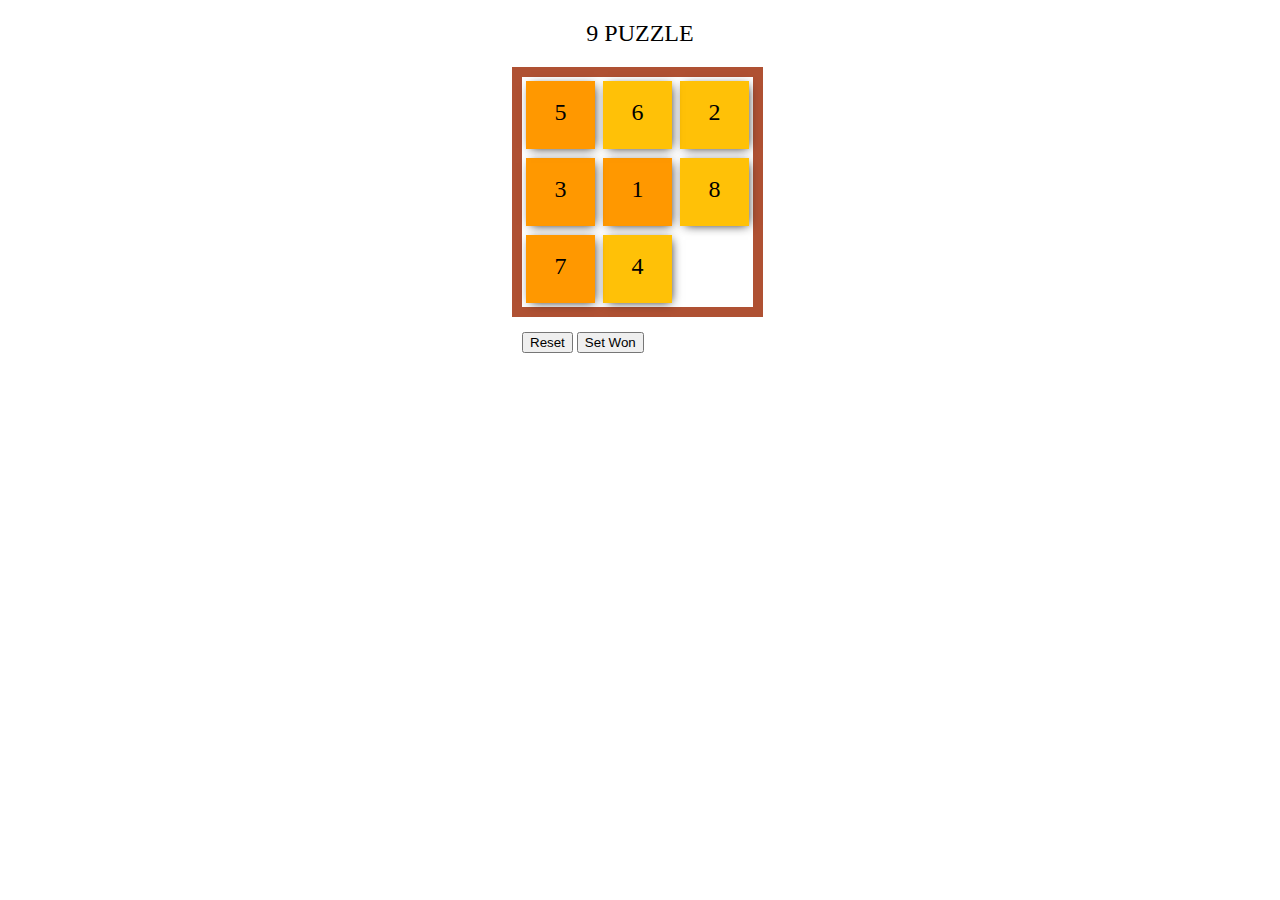
<file: 9Puzzle/index.html>
<!DOCTYPE html>
<html lang="en">
<head>
    <meta charset="UTF-8">
    <title>Title</title>
    <link rel="stylesheet" href="9Puzzle.css">
</head>
<body>

<div class="game-container">

    <h2> 9 PUZZLE </h2>
    <p class="victory-message" style="visibility: hidden"> &#9996; Congratulation you won</p>
    <div class="game-board">
        <ul class="tile-wrapper">
            <li class="tile" data-tile="1">1</li>
            <li class="tile" data-tile="2">2</li>
            <li class="tile" data-tile="3">3</li>
            <li class="tile" data-tile="4">4</li>
            <li class="tile" data-tile="5">5</li>
            <li class="tile" data-tile="6">6</li>
            <li class="tile" data-tile="7">7</li>
            <li class="tile" data-tile="8">8</li>
        </ul>

        <div class="btn-wrapper">
            <button class="reset-btn">Reset</button>
            <button class="set-btn">Set Won</button>
        </div>
    </div>

</div>

<script src="util.js"></script>
<script src="tiles-action-manager.js"></script>
<script src="base-tile-class.js"></script>
<script src="tiles-class.js"></script>
<script src="tiles-instance-factory.js"></script>
<script src="9Puzzle.js"></script>

</body>
</html>
</file>
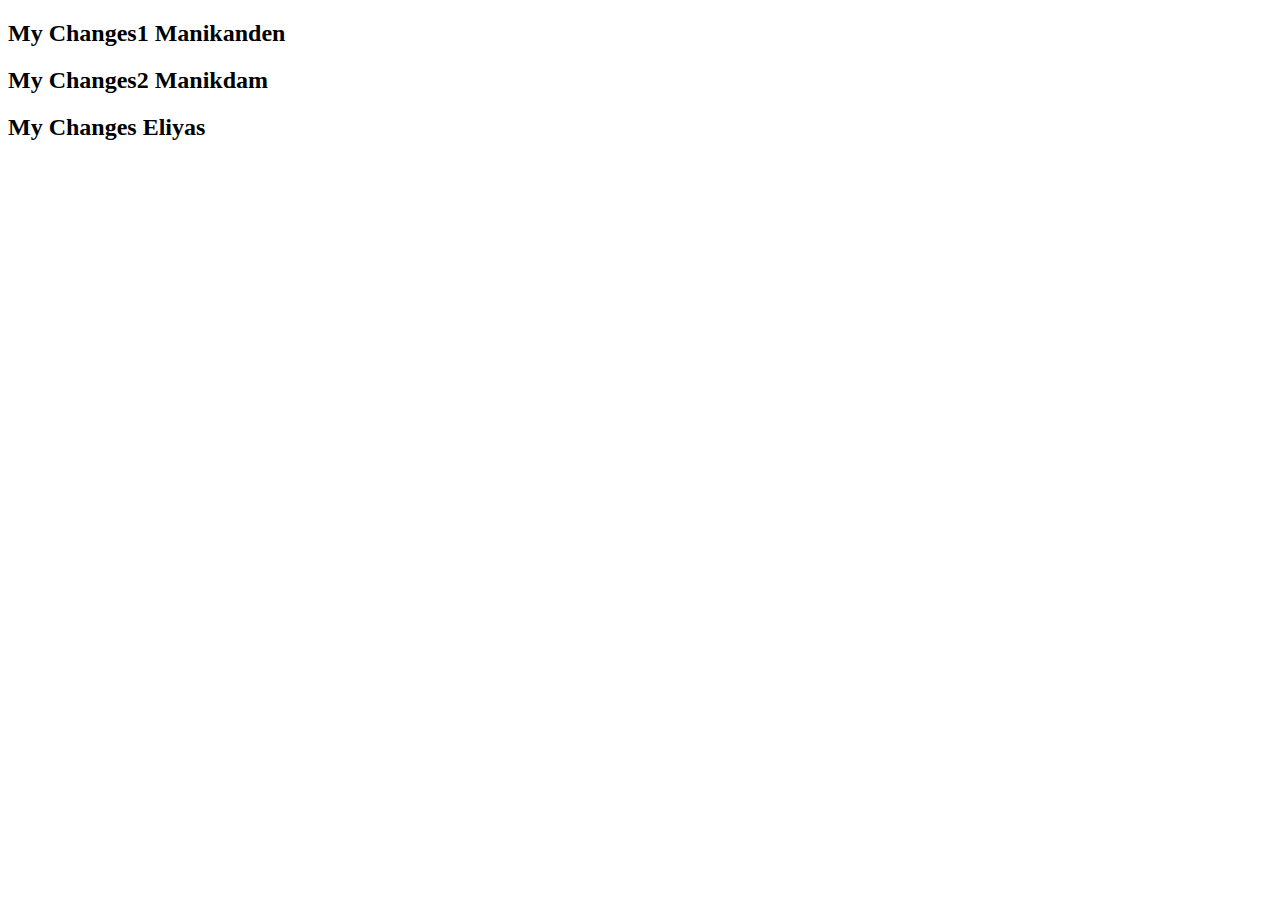
<file: test.html>
<!DOCTYPE html>
<html>
<head lang="en">
    <meta charset="UTF-8">
    <title></title>
</head>
<body>


<h2>My Changes1 Manikanden </h2>
<h2>My Changes2 Manikdam </h2>
<h2>My Changes Eliyas</h2>

</body>
</html>
</file>
<file: 9Puzzle/9Puzzle.css>
.game-container {

}

.game-container h2 {
    text-align: center;
    font-weight: 100;
}

.game-board {
    margin: 0 auto;
    width: 251px;
    height: 250px;
    border: 10px solid rgba(161, 50, 15, 0.85);
    box-sizing: border-box;
    position: absolute;
    left: 40%;
}

.tile-wrapper {
    height: 100%;
    padding: 0;
    width: 100%;
    margin: 0;
    position: relative;
}

.tile-wrapper .tile:nth-child(odd) {
    background: #FF9800;
}

.tile-wrapper .tile {
    top: 0;
    bottom: 0;
    left: 0;
    right: 0;
    float: left;
    margin: 4px;
    width: 29.8%;
    height: 29.8%;
    font-size: 24px;
    list-style: none;
    padding: 18px 0 0;
    position: absolute;
    text-align: center;
    transition: 0.5s all;
    display: inline-block;
    box-sizing: border-box;
    box-shadow: 2px 2px 10px -3px #181717;
}

.tile-wrapper .tile:nth-child(even) {
    background: #FFC107;
}

.btn-wrapper{
    padding-top: 25px;
}

.victory-message{
    display: inline-block;
    position: absolute;
    left: 23%;
    font-size: 18px;
    text-shadow: 3px 3px 9px #46b24a;
}
</file>
